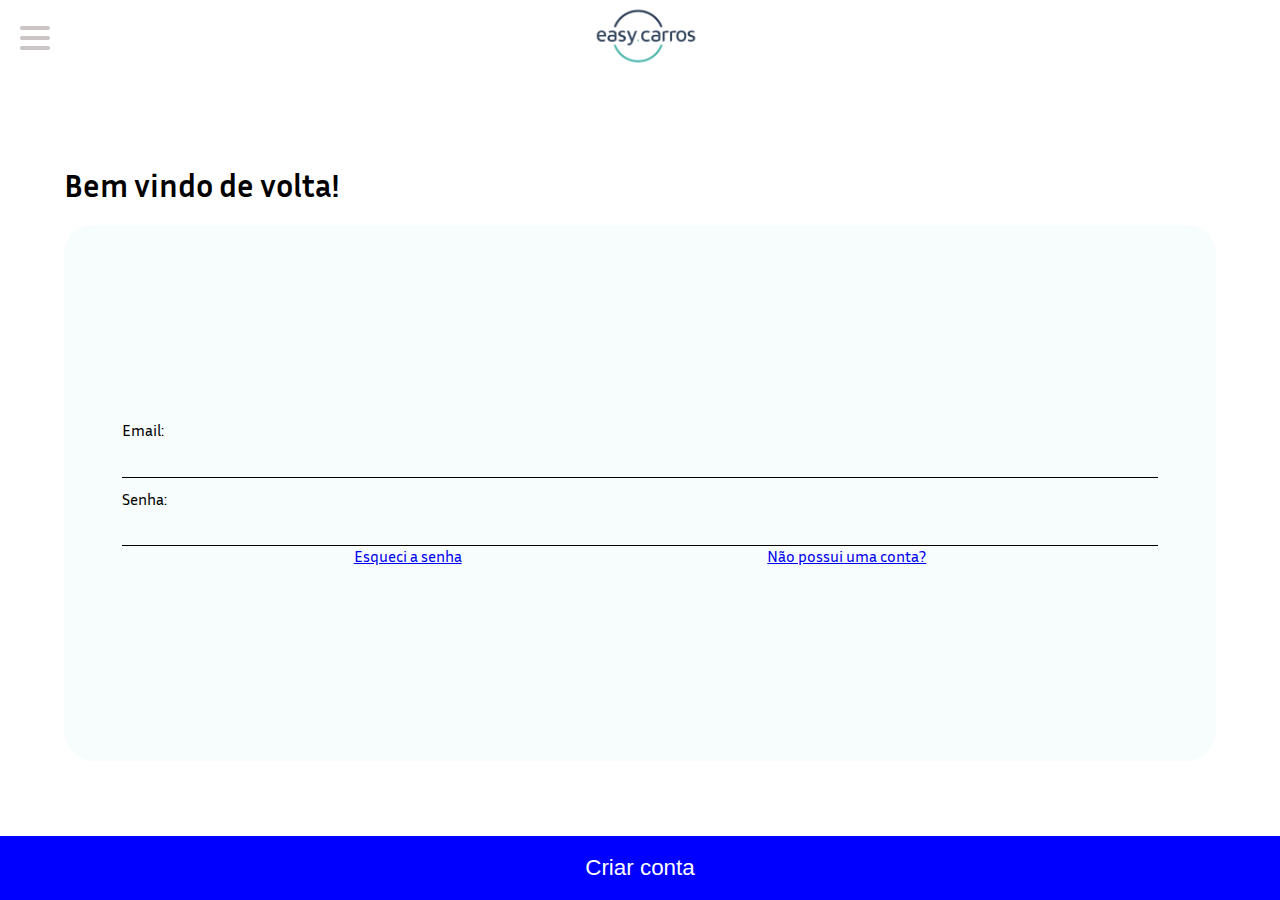
<file: pages/tela-de-login.html>
<!DOCTYPE html>
<html lang="en">
  <head>
    <meta charset="UTF-8" />
    <meta name="viewport" content="width=device-width, initial-scale=1.0" />
    <link rel="stylesheet" href="../styles/hamburguer-menu.css" />
    <link rel="stylesheet" href="../styles/cadastro-usuario.css" />
    <link rel="stylesheet" href="../styles/header.css" />
    <link rel="stylesheet" href="../styles/tela-de-login.css" />
    <link rel="preconnect" href="https://fonts.googleapis.com" />
    <link rel="preconnect" href="https://fonts.gstatic.com" crossorigin />
    <link
      href="https://fonts.googleapis.com/css2?family=Inria+Sans:wght@300&display=swap"
      rel="stylesheet"
    />
    <title>Document</title>
  </head>
  <body>
    <header class="header-app">
      <div class="menu-icon" id="menu-icon">
        <div class="bar"></div>
        <div class="bar"></div>
        <div class="bar"></div>
      </div>

      <nav class="menu" id="menu">
        <ul>
          <li><a href="/inicio">Início</a></li>
        </ul>
      </nav>
      <img
        class="logo"
        src="../assets/Captura_de_Tela_2023-09-20_às_22.08.36-removebg-preview.png"
        alt="logo easy carros"
      />
    </header>
    <main>
      <div class="title">
        <h1>Bem vindo de volta!</h1>
      </div>

      <div class="form-container">
        <form
          id="formulario"
          class="form-cad"
          action="#"
          onsubmit="return validarFormulario()"
        >
          <label for="email">Email:</label>
          <input type="email" id="email" name="email" class="input" required />

          <label for="senha">Senha:</label>
          <input
            type="password"
            id="senha"
            name="senha"
            class="input"
            required
          />
        </form>
        <div class="forgot-password">
          <a href="/esqueci-a-senha"> Esqueci a senha </a>
          <a href="../pages/cadastro-usuario.html"> Não possui uma conta? </a>
        </div>
      </div>
    </main>
    <footer>
      <button
        class="create-account-button"
        id="submit-button"
        onclick="submit()"
      >
        Criar conta
      </button>
    </footer>

    <script src="../scripts/hamburguerMenu.js"></script>
    <script>
      const submitButton = document.getElementById("submit-button");
      const meuFormulario = document.getElementById("formulario");

      const submit = () => {
        var email = document.getElementById("email").value;
        var senha = document.getElementById("senha").value;
        var mensagemErro = document.getElementById("mensagem-erro");

        // Verifique se todos os campos estão preenchidos
        if (email === "" || senha === "") {
          window.alert("Preencha todos os campos");
          return false;
        }

        window.location.href = "/home-page";
        return true;
      };
    </script>
  </body>
</html>
</file>
<file: styles/hamburguer-menu.css>
body {
  font-family: Arial, sans-serif;
  margin: 0;
  padding: 0;
}

.menu-icon {
  display: block;
  width: 30px;
  height: 30px;
  position: fixed;
  top: 20px;
  left: 20px;
  cursor: pointer;
  z-index: 1000;
}

.bar {
  width: 100%;
  height: 4px;
  background-color: #cac4c4;
  margin: 6px 0;
  transition: 0.4s;
  border-radius: 10px;
}

.menu {
  display: none;
  background-color: #333;
  width: 200px;
  height: 100%;
  position: fixed;
  top: 0;
  left: -200px;
  transition: 0.4s;
}

.menu-active {
  position: absolute;
  height: 100%;
  width: 100%;
  display: flex;
  flex-direction: column;
  background-color: white;
  align-items: center;
  justify-content: center;
  text-align: center;
}

ul {
  list-style: none;
  padding: 0;
}

ul li {
  padding: 10px;
  text-align: center;
}

ul li a {
  color: #110a0a;
  text-decoration: none;
  font-size: 18px;
}

ul li a:hover {
  color: #211818;
  font-size: 24px;
}

.menu-active {
  left: 0;
}
</file>
<file: styles/cadastro-usuario.css>
body {
  display: flex;
  flex-direction: column;
  justify-content: space-between;
  height: 100vh;
  font-family: "Inria Sans", sans-serif;
}
main {
  height: 100%;
  display: flex;
  flex-direction: column;
  align-items: center;
  justify-content: center;
}
.title {
  width: 90%;
  text-align: start;
}
.form-container {
  display: flex;
  align-items: center;
  flex-direction: column;
  justify-content: center;
  height: 70%;
  width: 90%;
  background-color: #f6fdfc;
  border-radius: 30px;
}
.form-cad {
  display: flex;
  flex-direction: column;
  width: 90%;
  justify-content: space-between;
  gap: 0.7rem;
}

.create-account-button {
  width: 100%;
  height: 4rem;
  background-color: blue;
  color: white;
  border: none;
  font-size: 1.4rem;
  transition: 0.3s;
  cursor: pointer;
}

.create-account-button:hover {

    background-color: rgb(2, 2, 155);
}


.input {
  border: none;
  border-bottom: 1px solid #000000; /* Cor e estilo da borda inferior */
  padding: 5px; /* Espaçamento interno opcional */
  background-color: transparent;
}
.have-account {
  width: 90%;
  margin-top: 1rem;

  display: flex;
  align-items: flex-start;
}

.have-account a {
  color: #000000;
}
</file>
<file: styles/header.css>
.header-app{
    display: flex;
    justify-content: space-around;
}
.logo{
    width: 8rem;
}
</file>
<file: styles/tela-de-login.css>
body {
  display: flex;
  flex-direction: column;
  justify-content: space-between;
  height: 100vh;
  font-family: "Inria Sans", sans-serif;
}
main {
  height: 100%;
  display: flex;
  flex-direction: column;
  align-items: center;
  justify-content: center;
}
.title {
  width: 90%;
  text-align: start;
}
.form-container {
  display: flex;
  align-items: center;
  flex-direction: column;
  justify-content: center;
  height: 70%;
  width: 90%;
  background-color: #f6fdfc;
  border-radius: 30px;
}
.form-cad {
  display: flex;
  flex-direction: column;
  width: 90%;
  justify-content: space-between;
  gap: 0.7rem;
}

.have-account {
  width: 100%;
  height: 4rem;
  background-color: blue;
  color: white;
  border: none;
  font-size: 1.4rem;
  transition: 0.3s;
  cursor: pointer;
}

.create-account-button:hover {
  background-color: rgb(2, 2, 155);
}

.input {
  border: none;
  border-bottom: 1px solid #000000; /* Cor e estilo da borda inferior */
  padding: 5px; /* Espaçamento interno opcional */
  background-color: transparent;
}
.have-account {
  width: 90%;
  margin-top: 1rem;

  display: flex;
  align-items: flex-start;
}

.have-account a {
  color: #000000;
}

.forgot-password {
  width: 100%;
  display: flex;
  align-items: center;
  justify-content: space-evenly;
  gap: 1rem;
}
</file>
